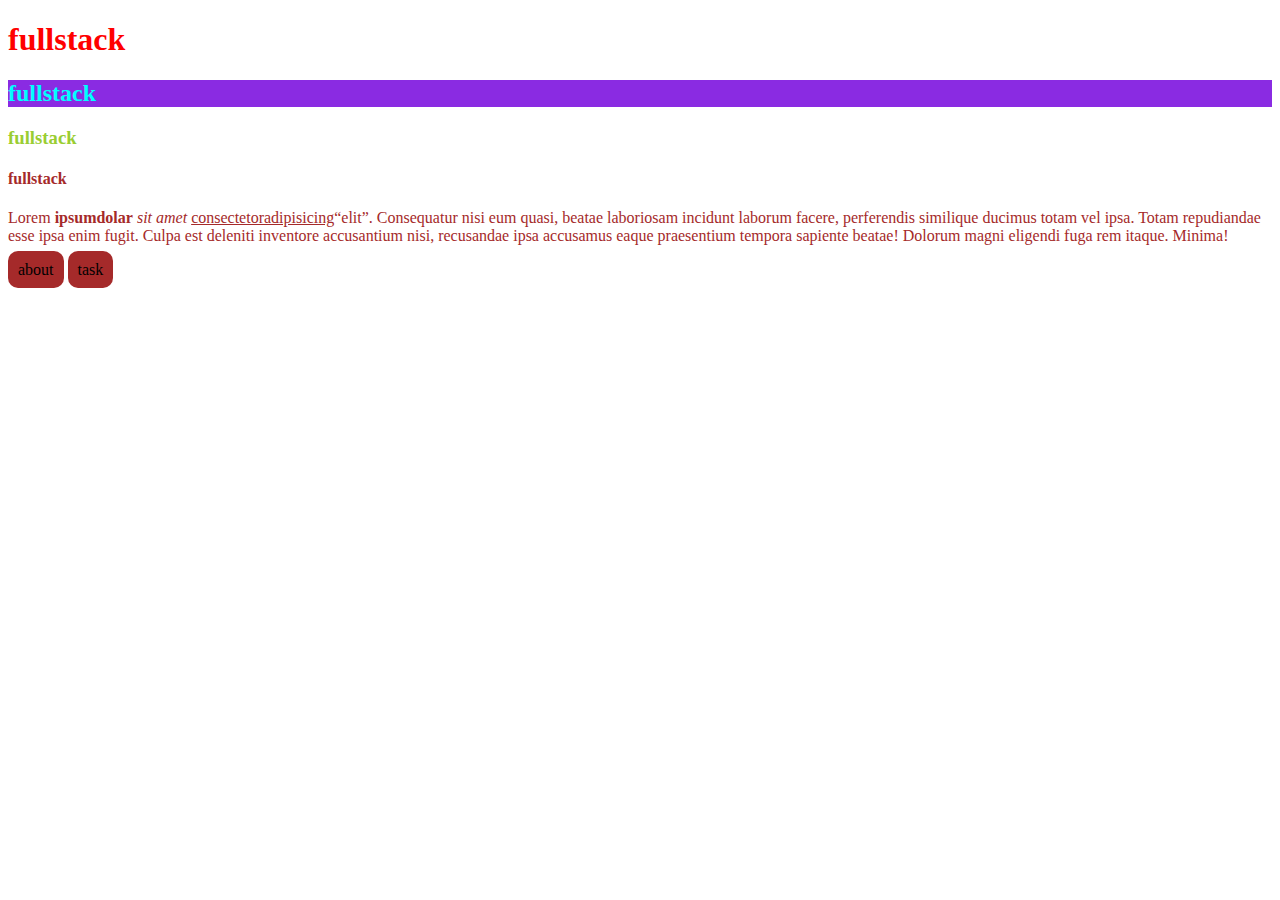
<file: index.html>
<!DOCTYPE html>
<html lang="en">
<head>

    <style>
        a{text-decoration: none;
            color: black;
            background-color: brown;
            padding:10px ;
            border-radius:10px ;
        }
        a:hover{
            background-color: blueviolet;
        }
        
    h2
    {
        color: aqua;
    }
    *{
color: brown;
   }
    </style>
    

    <meta charset="UTF-8">
    <meta name="viewport" content="width=device-width, initial-scale=1.0">
    <title>Dashboard</title>
</head>
<link rel="stylesheet" href="style.css">
<body>
    <h1 style ="color:red">fullstack</h1>
    <h2 style="background-color: blueviolet;">fullstack</h2>
        
    
    <h3>fullstack</h3>
    <h4>fullstack</h4>
    <p>Lorem <b>ipsum</b><strong>dolar</strong> <i>sit amet</i> <u>consectetor</u><u>adipisicing</u><q>elit</q>. Consequatur nisi eum quasi, beatae laboriosam incidunt laborum facere, perferendis similique ducimus totam vel ipsa. Totam repudiandae esse ipsa enim fugit. Culpa est deleniti inventore accusantium nisi, recusandae ipsa accusamus eaque praesentium tempora sapiente beatae! Dolorum magni eligendi fuga rem itaque. Minima!</p>
    <a href="about.html">about</a>
 <a href="task.html">task</a>
</body>

</html>
</file>
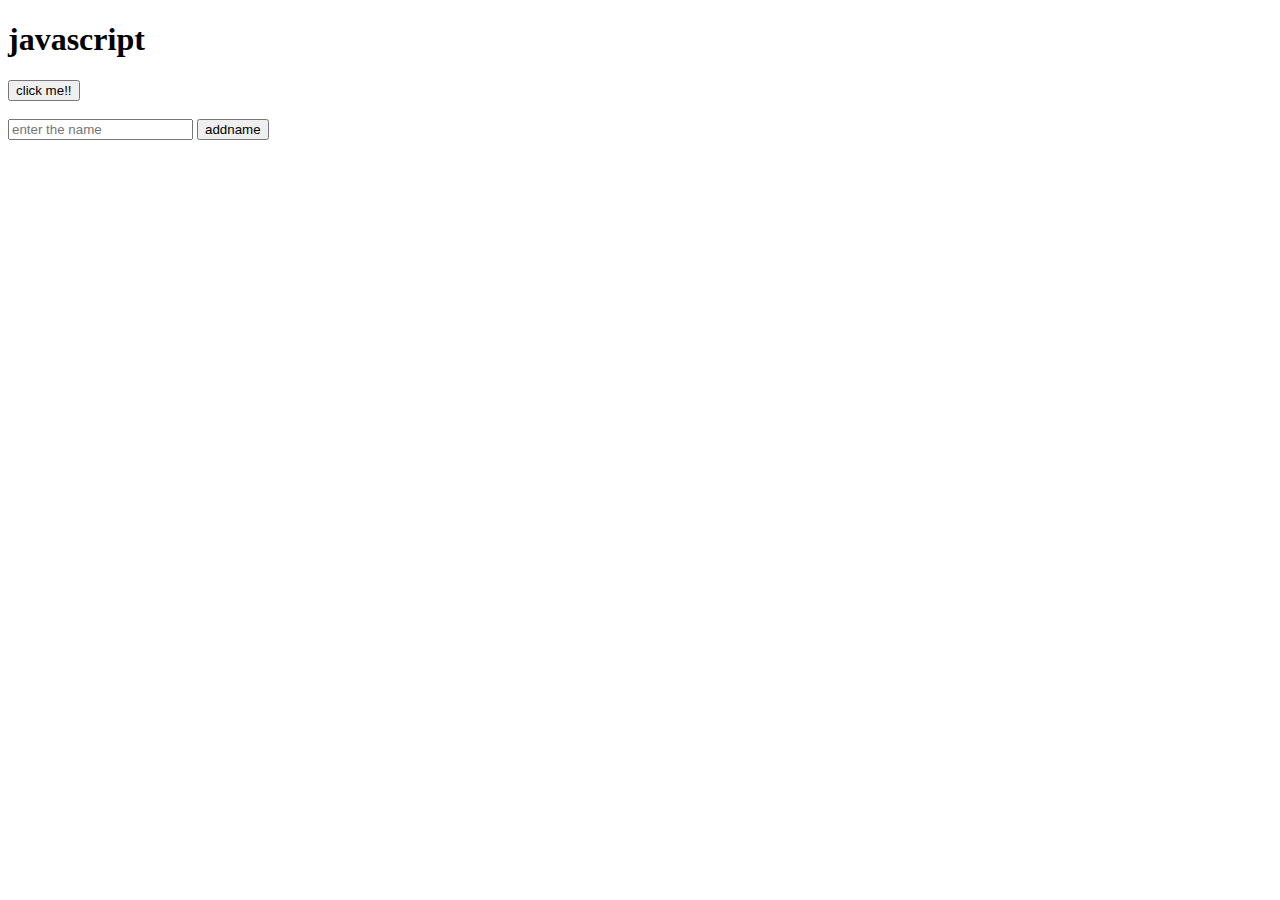
<file: javasrcipt/index.html>
<!DOCTYPE html>
    <html lang="en">
    <head>
        <meta charset="UTF-8">
        <meta name="viewport" content="width=device-width, initial-scale=1.0">
        <title>Document</title>
    </head>
    <body>
        <h1 id="text">javascript</h1>
        <button onclick="handlebuttonclicked()">click me!!</button>
        <br><br>
        <input type="text" id="name"placeholder="enter the name">     
        <button onclick="addname()">addname</button> 
        <ol id="list"></ol>
        <script>
            function handlebuttonclicked(){
                console.log("BUTTON CLICKED");
                const result= document.querySelector("#text")
                result.innerHTML=result.innerHTML==="hello kprcas"?"hello world":"hello kprcas"
            }
    
    function addgame(){
        const name = document.getElementaryByID("name").value;
        const li = document.createElement("li");
        li.innerText = name;
        document .getElementaryByid("list").append(li);
    }
    
    <a href="D:\kprcas\task.html">task</a>

</script>
    </body>
    </html>
</file>
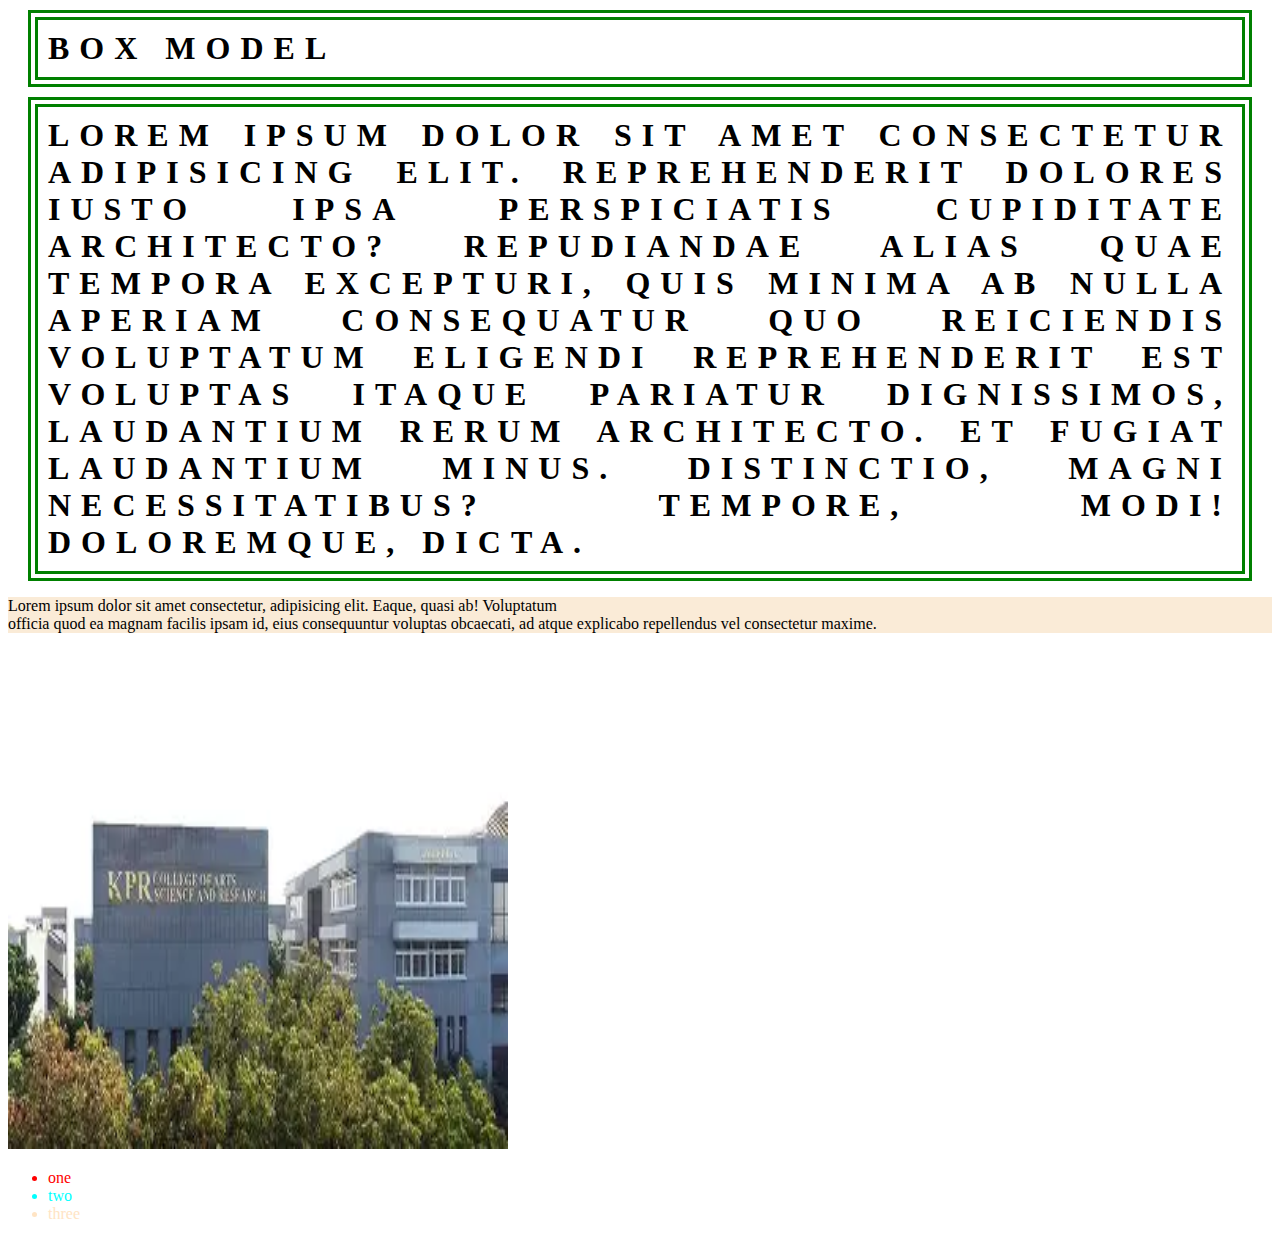
<file: about.html>
<!DOCTYPE html>
<html lang="en">
<head>
    <meta charset="UTF-8">
    <meta name="viewport" content="width=<>, initial-scale=1.0">
    <title>Document</title>
</head>
</body>
    <style>
        .paragraph{
            background-color: antiquewhite;
        }
        #one{
            color:red;
        }
        #two{
            color: aqua;

        }    

        #three{
            color: bisque;
        }
        .text{
            font-family: Cambria, Cochin, Georgia, Times, 'Times New Roman', serif;
            font-size: xx-large;
            font-weight: 600;
            font-style: initial;
            letter-spacing: 10px;
            line: height 50px; 
            text-transform: uppercase;
            text-align: justify;
        }
        .text{
            padding: 10px;
            border: 10px double green;
            margin:10px 20px;
        }


            
        }

    #one,#two,#three{
        background-color: blanchedalmond{255,242,127};
    }        

            
        
    </style>
    <body>
        <p class="text">box model</p>
        <p class="text">Lorem ipsum dolor sit amet consectetur adipisicing elit. Reprehenderit dolores iusto ipsa perspiciatis cupiditate architecto? Repudiandae alias quae tempora excepturi, quis minima ab nulla aperiam consequatur quo reiciendis voluptatum eligendi reprehenderit est voluptas itaque pariatur dignissimos, laudantium rerum architecto. Et fugiat laudantium minus. Distinctio, magni necessitatibus? Tempore, modi! Doloremque, dicta.</p>


    <p class="paragraph">Lorem ipsum dolor sit amet consectetur, adipisicing elit. Eaque, quasi ab! Voluptatum<br> officia quod ea magnam facilis ipsam id, eius consequuntur voluptas obcaecati, ad atque explicabo repellendus vel consectetur maxime.</p>
<img src="assets/kpr.png" alt="kpr" width="500px" height="500px">

<ul>
    <li id="one">one</li>
    <li id="two">two</li>
    <li id="three">three</li>
</ul>
</body>
</html>
</file>
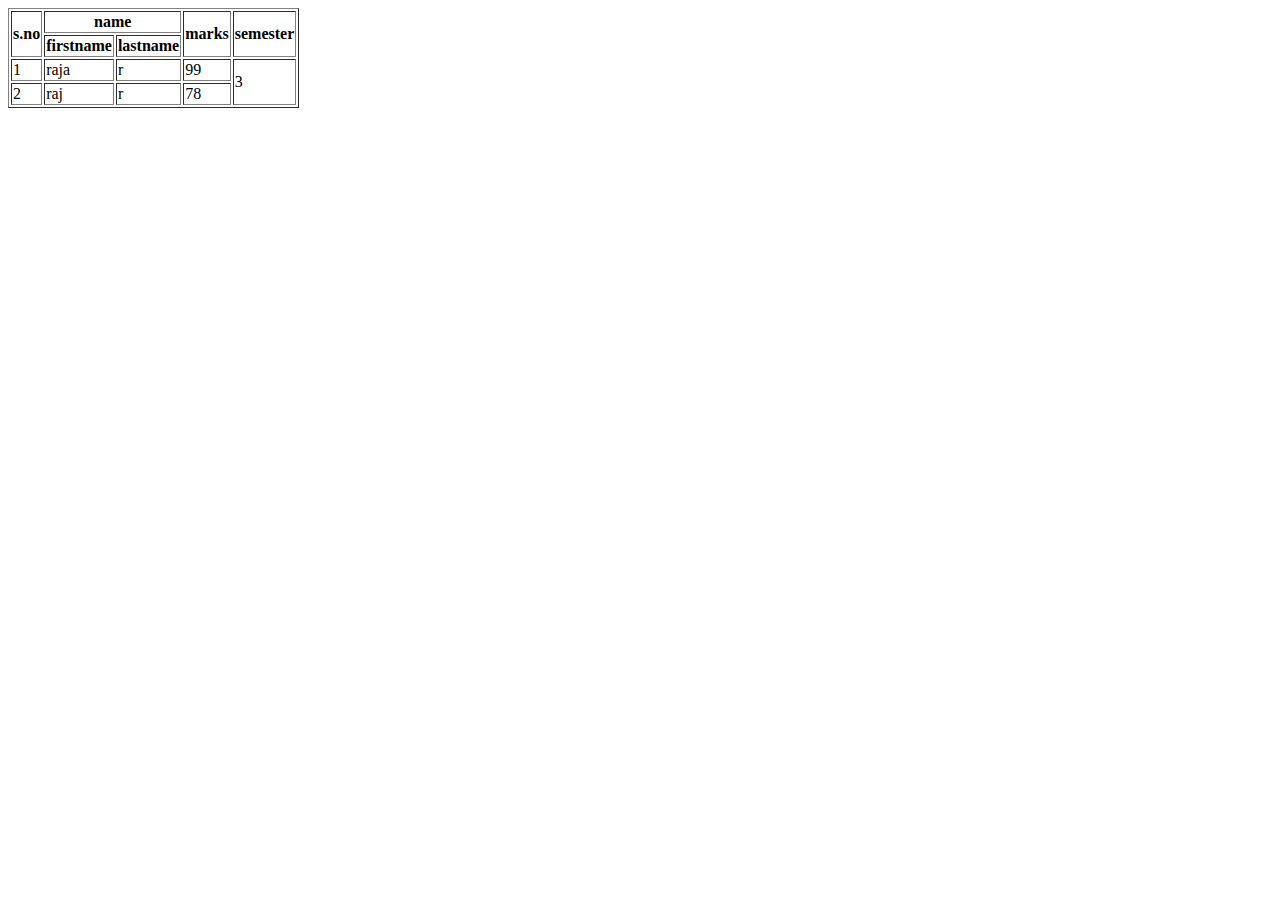
<file: contact.html>
<!DOCTYPE html>
<html lang="en">

<head>
    <meta charset="UTF-8">
    <meta name="viewport" content="width<>, initial-scale=1.0">
    <title>Document</title>
</head>

<body>
    <table border="1px">
        <thead>

            <tr>
                <th rowspan="2">s.no</th>
                <th colspan="2">name</th>
                <th rowspan="2">marks</th>
                <th rowspan="2">semester</th>
            </tr>


            <tr>
                <th>firstname</th>
                <th>lastname</th>
            </tr>
        </thead>
        <tr>
            <td>1</td>
            <td>raja</td>
            <td>r</td>
            <td>99</td>
            <td rowspan="2">3</td>
        </tr>
        <tr>
            <td>2</td>
            <td>raj</td>
            <td>r</td>
            <td>78</td>

        </tr>
</body>

</html>
</file>
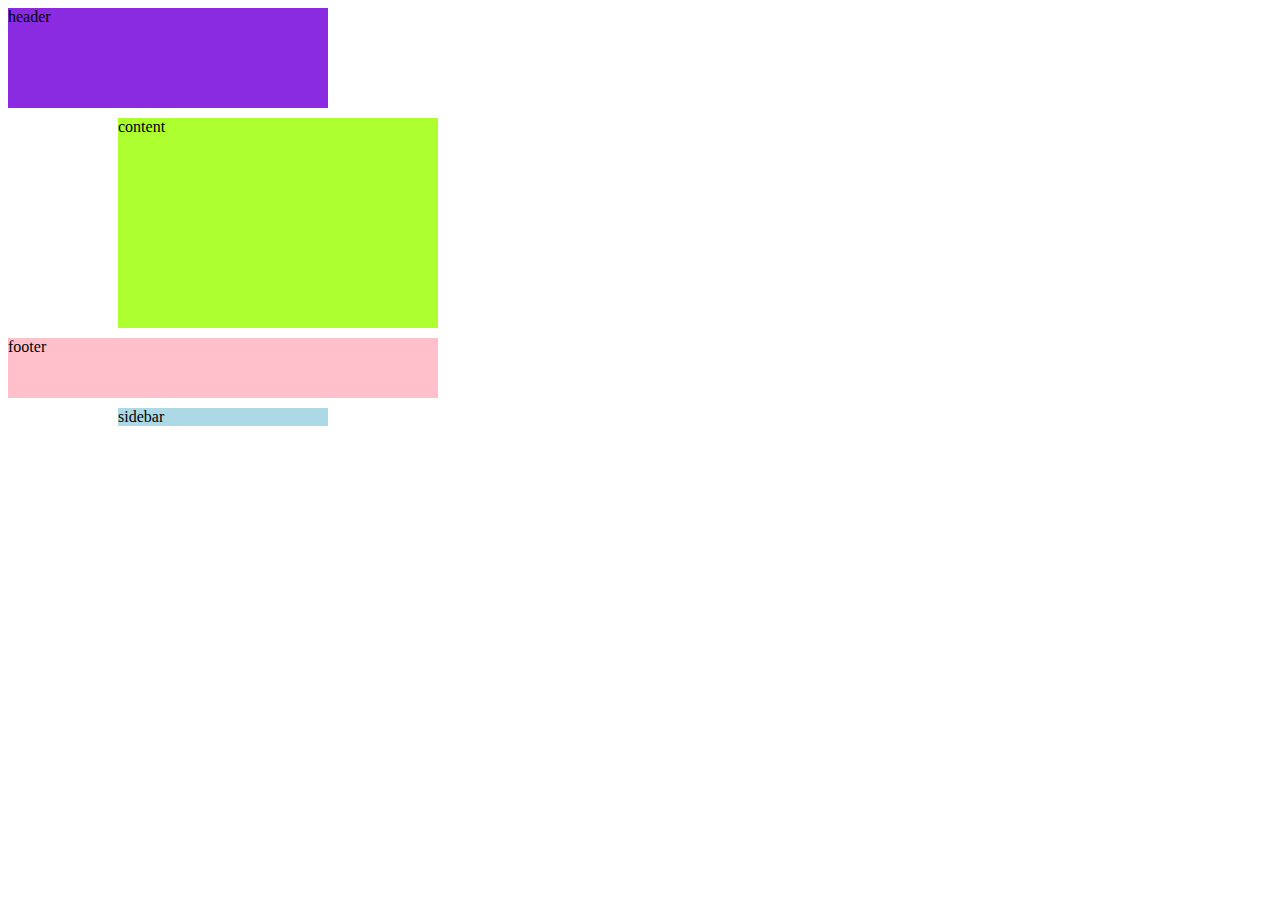
<file: demo.html>
<!DOCTYPE html>
<html lang="en">
<head>
    <meta charset="UTF-8">
    <meta name="viewport" content="width=device-width, initial-scale=1.0">
    <title>Document</title>
</head>
<style>
    .grid{
        display: grid;
        grid-template-columns: 100px 100px 100px 100px;
        grid-template-rows: 100px 100px 100px;
        gap:10px
    }
   .child{
    padding: 10px;
    background-color: blueviolet;

    }
    .header{
         grid-column: 1/4;
        background-color: blueviolet;
        
    }
    .sidebar{
        
        background-color:lightblue ;
        grid-column: 2/4;
    }
    .content{
        
        background-color: greenyellow;
        grid-row: 2/4;
        grid-column: 2/5;
    }
    .footer{
      grid-column: 1/5;
      grid-row: 4/5;
        background-color: pink;
        height: 60px;
    }
</style>
<body>
    <div class ="grid">
     <div class="header" >header</div>  
     <div class="sidebar">sidebar</div>
     <div class="content">content</div>
     <div class="footer">footer</div>
    
</body>
</html>
</file>
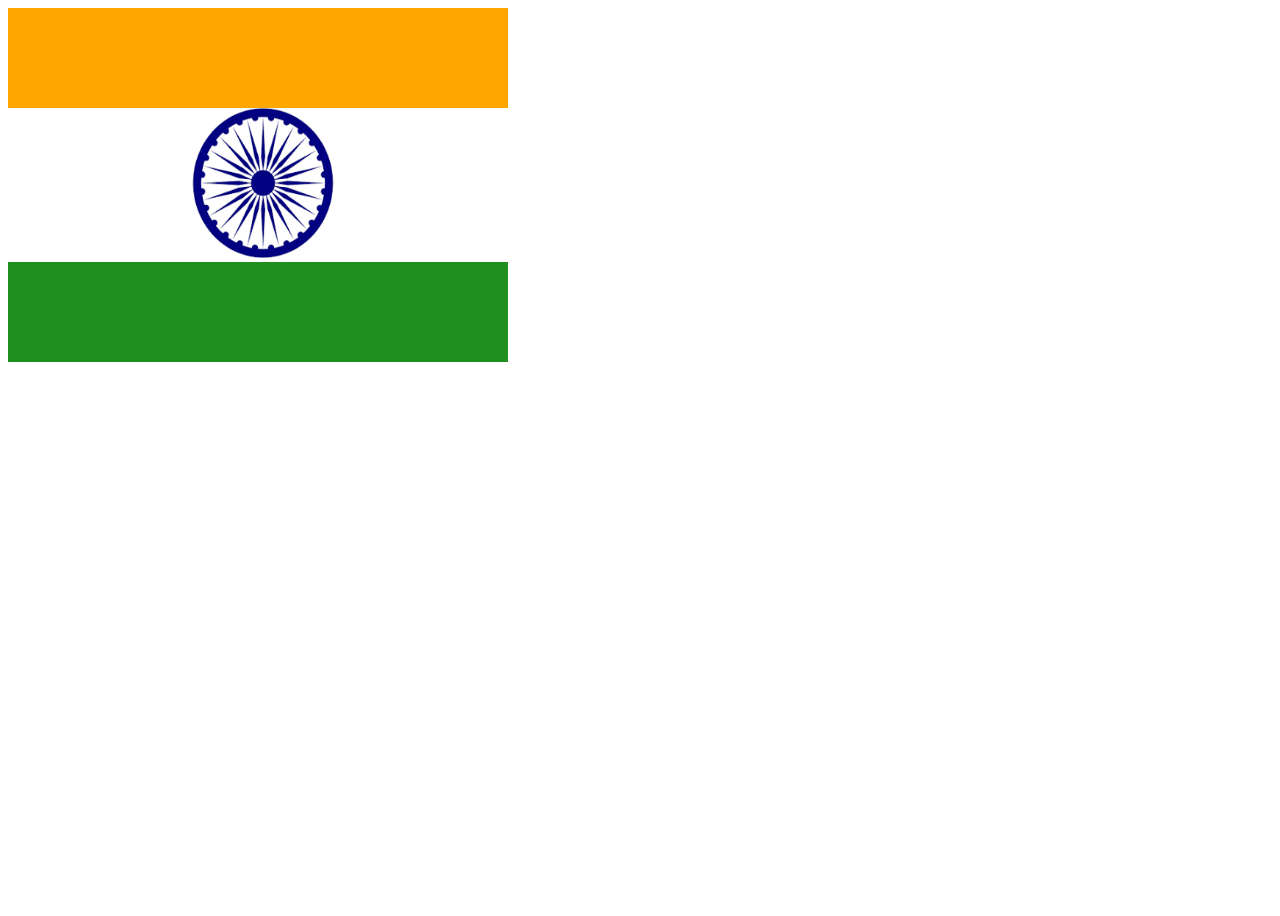
<file: flex.html>
<!DOCTYPE html>
<html lang="en">
<head>
    <meta charset="UTF-8">
    <meta name="viewport" content="width=device-width, initial-scale=1.0">
    <title>flex</title>
    <style>
        .one,.three{
            padding: 50px;
            width: 400px;
        }
        .container{
            height: 900px;
            display:flex;
            flex direction: ;
            flex-direction: column;
            justify-content:baseline;
            align-items:left;
        }
        img{
            margin-left: 180px;
        }
    </style>
</head>
<body>
    <div class="container">
    <div class="one" style="background-color:rgb(255, 166, 0);"></div>
    <div class="two"  style="background-color: rgba(255, 255, 255, 0.863);">
    <img src="./image.png" height="150px" width="150px"></div>
    <div class="three" style="background-color: rgba(0, 128, 0, 0.877);"></div>
        
    </div>

    
</body>
</html>
</file>
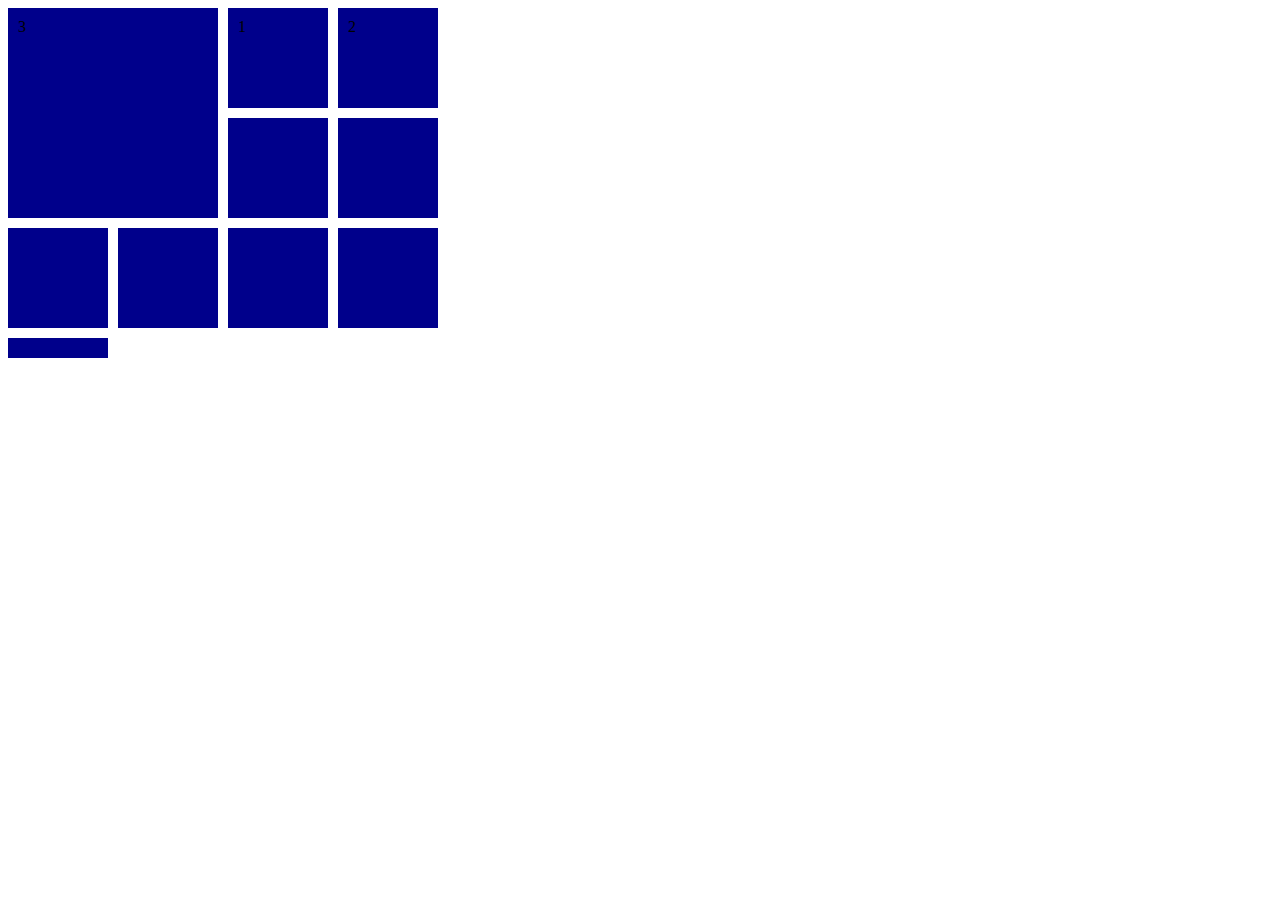
<file: grid.html>
<!DOCTYPE html>
<html lang="en">
<head>
    <meta charset="UTF-8">
    <meta name="viewport" content="width=device-width, initial-scale=1.0">
    <title>grid</title>

    <style>
        .grid{
            display: grid;
            grid-template-columns:100px 100px 100px 100px;
            grid-template-rows: 100px 100px 100px;
            gap: 10px;
        }
        .child{
            padding: 10px;
            background-color:darkblue ;
        }
        .three{
            grid-column: 1/3;
            grid-row: 1/3;
        }
    </style>
</head>
<body>
    <div class="grid">
    <div class="child">1</div>
    <div class="child">2</div>
    <div class ="child three">3</div>
    <div class ="child"></div>
    <div class ="child"></div>
    <div class ="child"></div>
    <div class="child"></div>
    <div class="child"></div>
    <div class="child"></div>
    <div class="child"></div>
    </div>
    
    
</body>
</html>
</file>
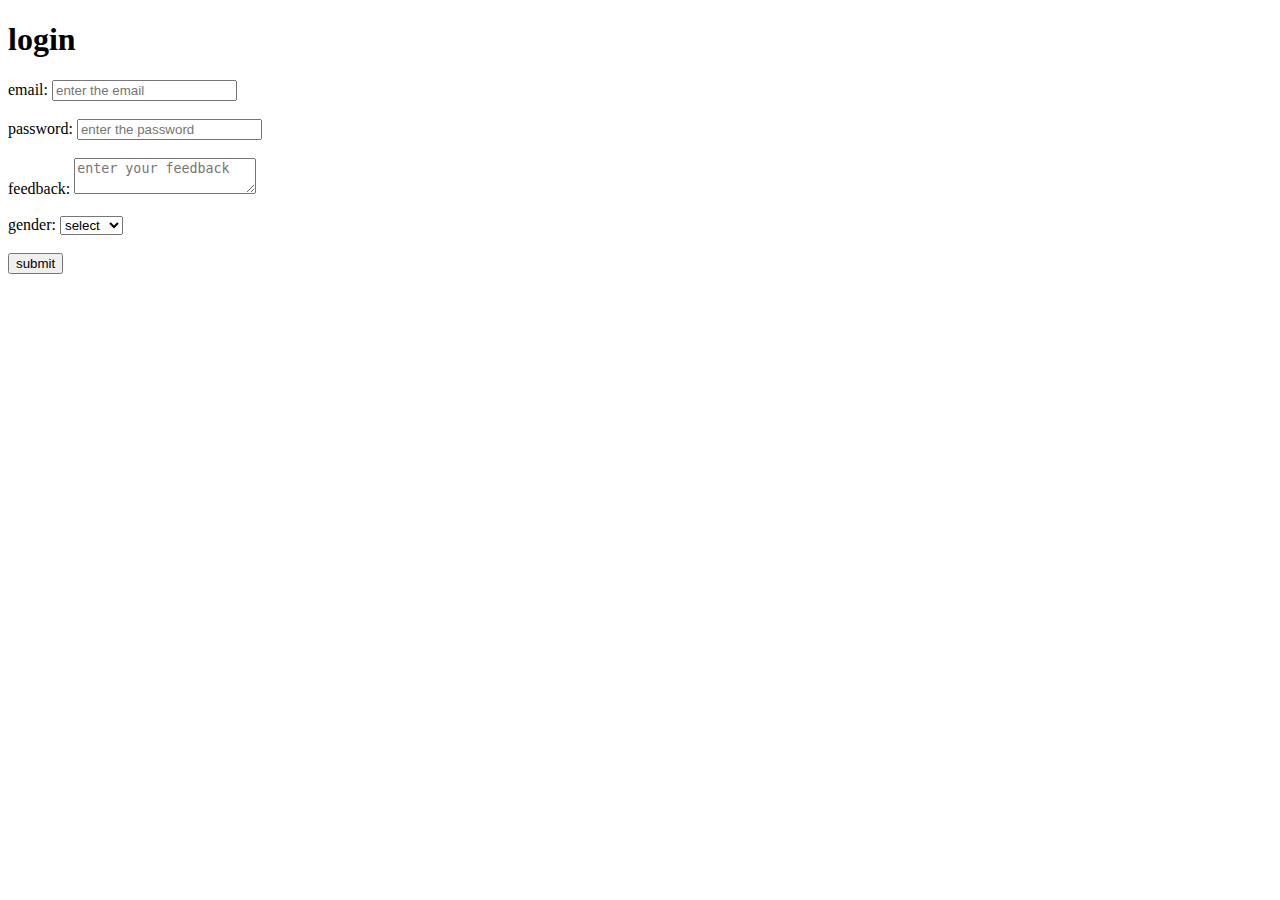
<file: login.html>
<!DOCTYPE html>
<html lang="en">
<head>
    <meta charset="UTF-8">
    <meta name="viewport" content="width=device-width, initial-scale=1.0">
    <title>login</title>
</head>
<body>
    <form action=" ">
        <h1>login</h1>
        <label for="email">email:</label>
        <input type="text" placeholder="enter the email">
        <br><br>
        <label for="password">password:</label>
        <input type="password" placeholder="enter the password" required maxlength="8">
        <br><br>
        <label for="feedback">feedback:</label>
        <textarea name="feedback" id="feedback" placeholder="enter your feedback"></textarea>
         <br><br>
         <label for="gender">gender:</label>
         <select name="gender" id="gender">
            <option value="">select</option>
            <option value="male">male</option>
            <option value="female">female</option>
            </select>
            <br><br>
            <button>submit</button>
            </form>
         
</body>
</html>
</file>
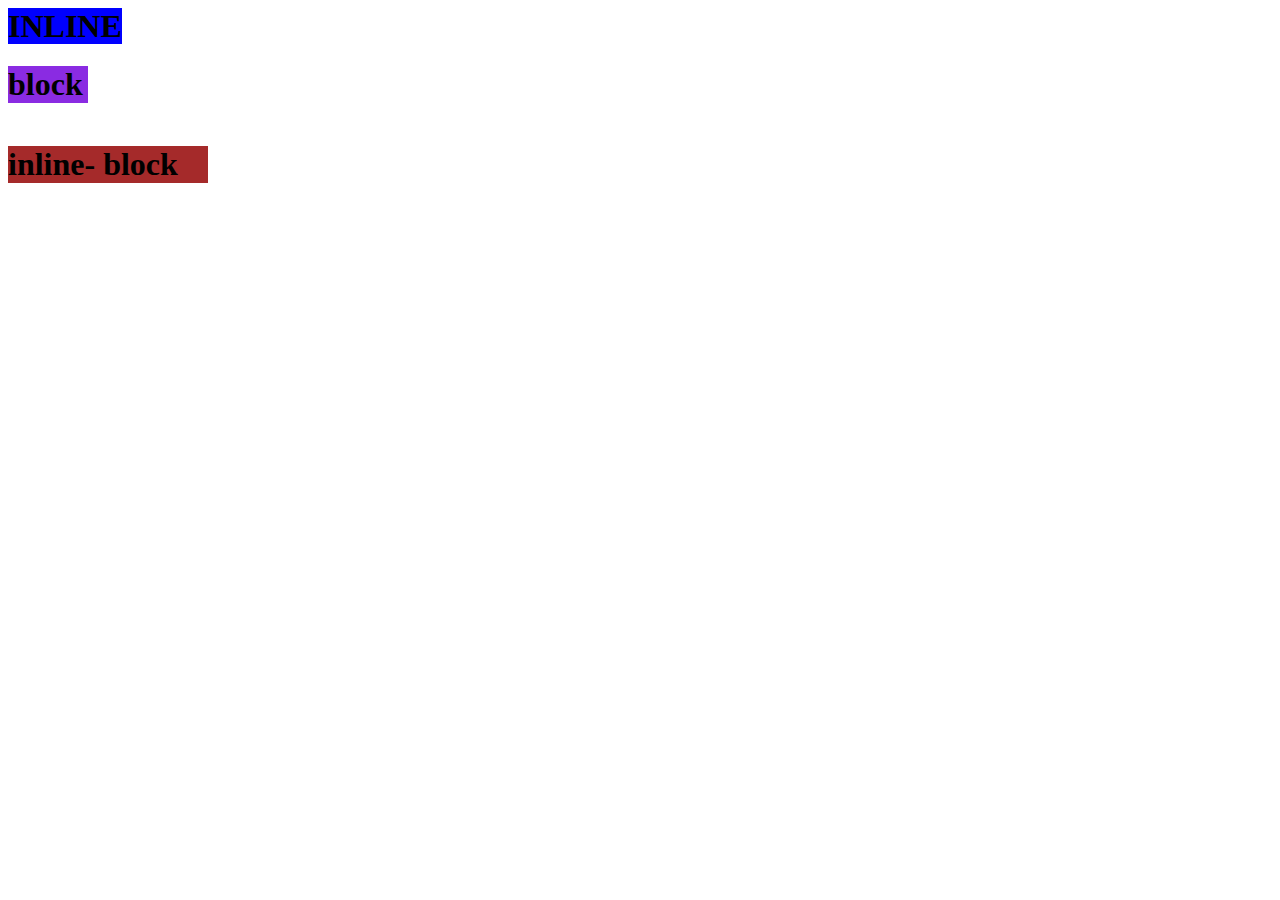
<file: skills.html>
<!DOCTYPE html>
<html lang="en">
<head>
   <style>
    #inline{
        display: inline;
        width: 80px;
        background-color: blue;
    }
    #block{
        display: block;
        width: 80px;
        background-color: blueviolet;
    }
    #inline-block{
        display: inline-block;
        width: 200px;
        background-color: brown;
    }
   </style>
    <meta charset="UTF-8">
    <meta name="viewport" content="width=device-width, initial-scale=1.0">
    <title>Document</title>
</head>
<body>
    <h1 id="inline">INLINE</h1>
    <h1 id="block">block</h1>
    <h1 id="inline-block">inline- block</h1>
        
        
    
</body>
</html>
</file>
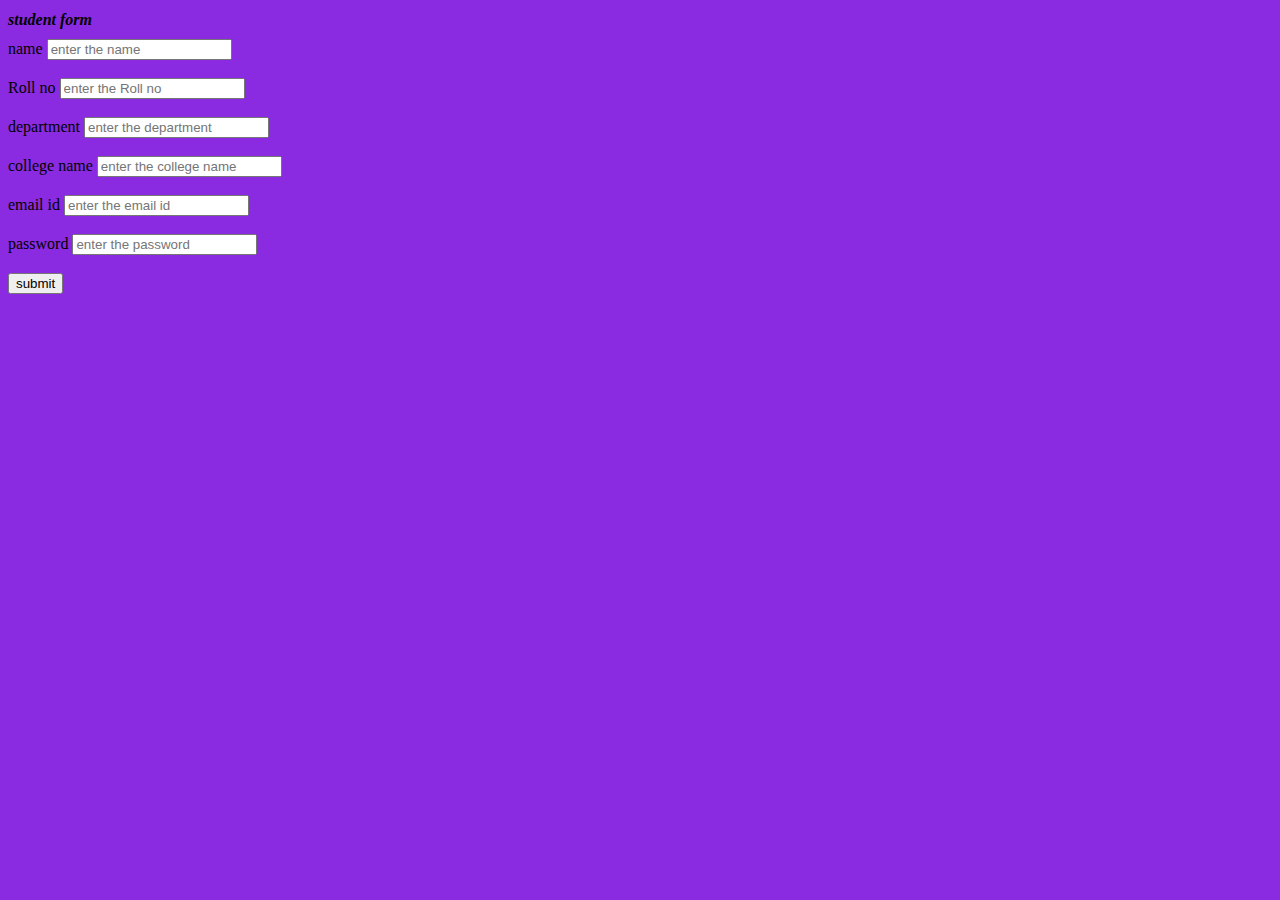
<file: task.html>
<!DOCTYPE html>
<html lang="en">
<head>
    <style>
        h1{
            font-style: italic;
            font-size: medium;
        }
        body{
            background-color: blueviolet;
        }
        
    </style>

    </body>
    <meta charset="UTF-8">
    <meta name="viewport" content="width=device-width, initial-scale=1.0">
    <title>Document</title>
</head>
<body>
    <form id="form"></form>
    <h1>student form</h1>
    <label for="name">name</label>
    <input type="text" placeholder="enter the name" required>
    <br><br>
    <label for="Roll no">Roll no</label>
    <input id="Roll no" type="text" placeholder="enter the Roll no" required>
    <br><br>
    <label for="department">department</label>
    <input id="department" type="text" placeholder="enter the department" required>  
    <br><br>
    <label for="college name">college name</label>
    <input id="college name" type="text" placeholder="enter the college name" required>  
    <br><br>
<label for="email id">email id</label>
    <input id="email id" type="text" placeholder="enter the email id" required>  
    <br><br>
    <label for="password">password</label>
    <input id="password" type="text" placeholder="enter the password" required>  
    <br><br>

    <button>submit</button>
    <h1 id="result1"></h1>
    <h1 id="result2"></h1>
    
</body>
</html>
</file>
<file: style.css>
h3{
    color:yellowgreen;
}
</file>
